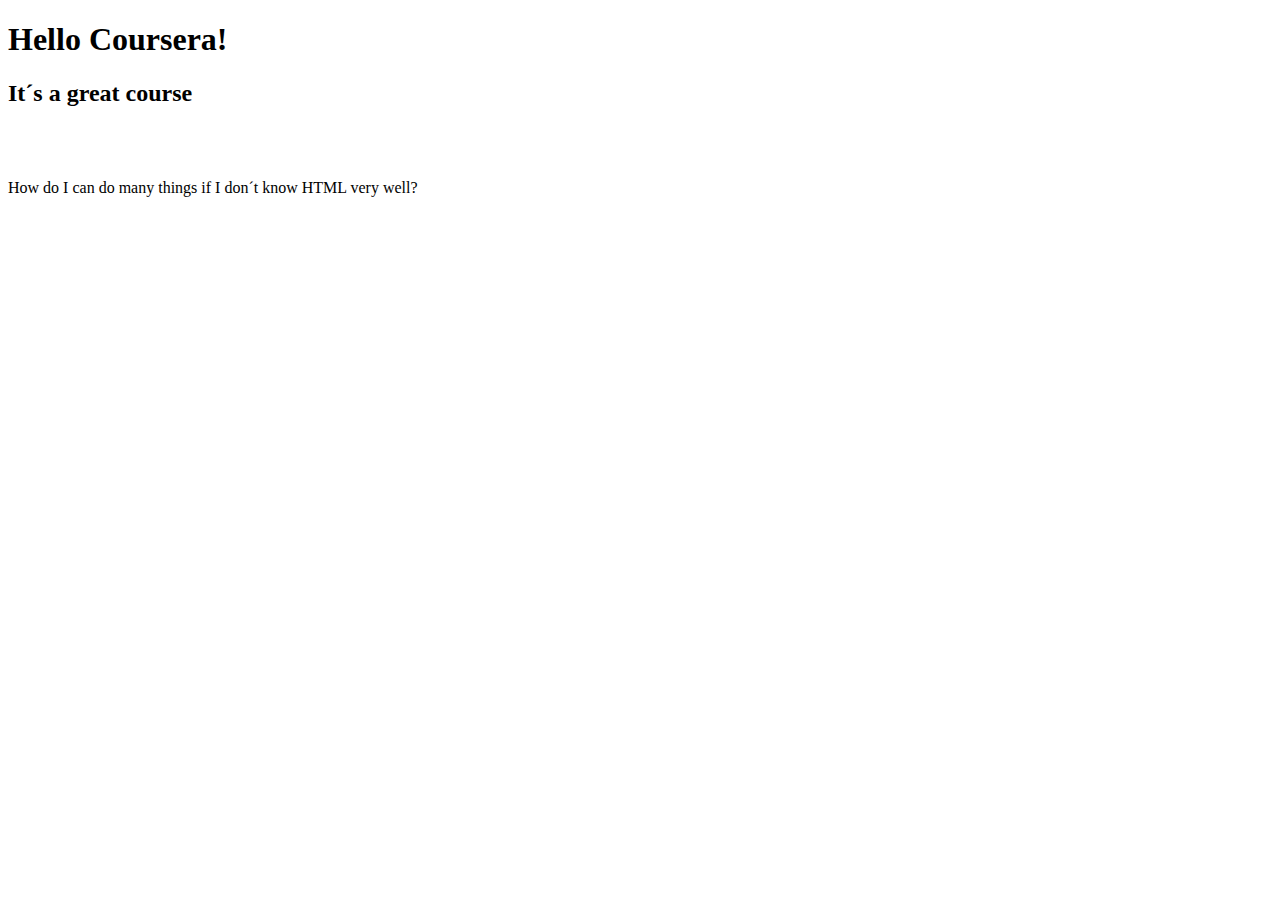
<file: site/index.html>
<!DOCTYPE html>
<html>
<head>
	<title>Hello Coursera</title>
</head>
<body>
<h1>Hello Coursera!</h1>
<h2> It´s a great course </h2>
<br><br>
<p> How do I can do many things if I don´t know HTML very well? </p>
</body>
</html>
</file>
